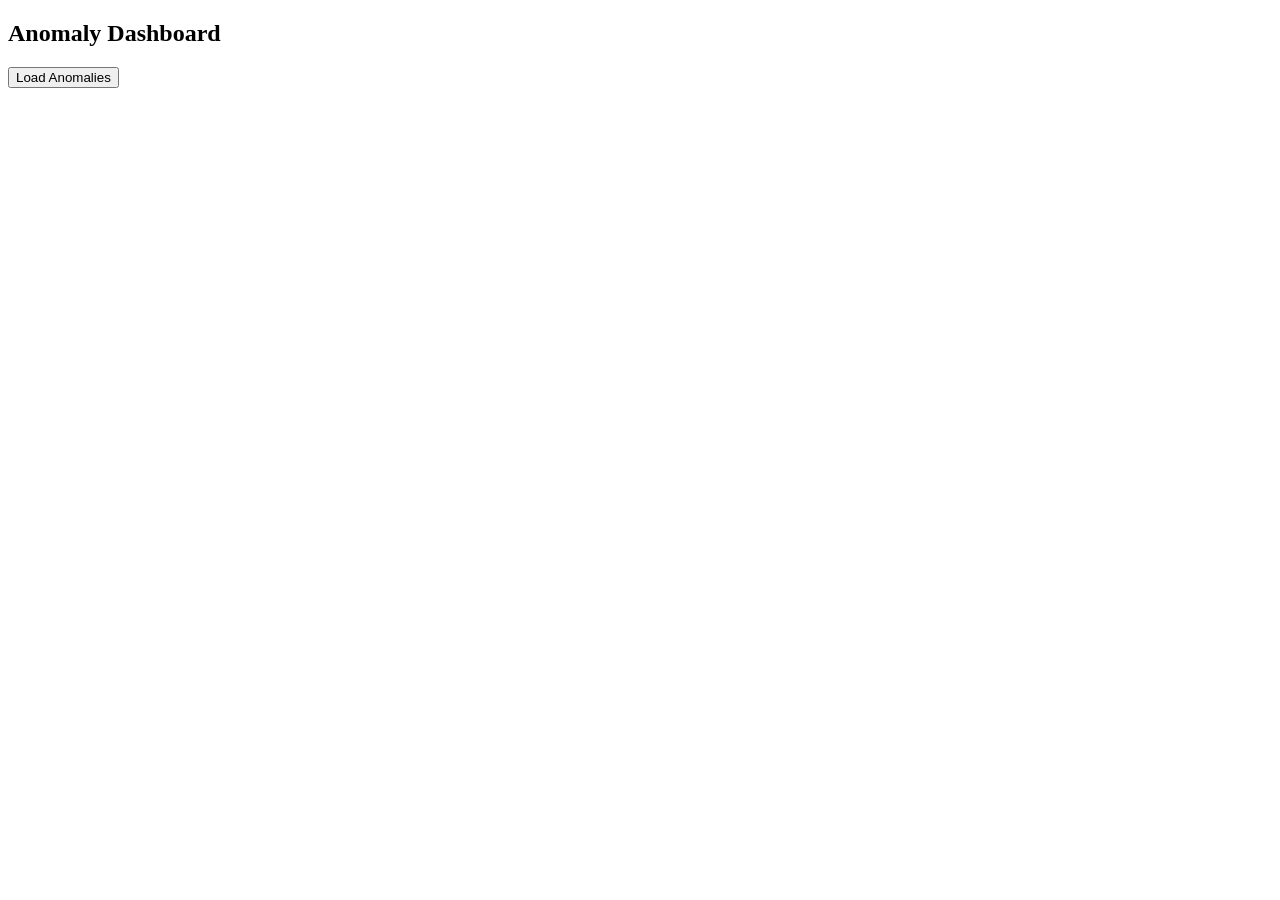
<file: frontend/dashboard.html>
<!DOCTYPE html>
<html>
<head>
  <title>Dashboard</title>
</head>
<body>

<h2>Anomaly Dashboard</h2>
<button onclick="loadData()">Load Anomalies</button>

<ul id="data"></ul>

<script src="js/app.js"></script>
</body>
</html>
</file>
